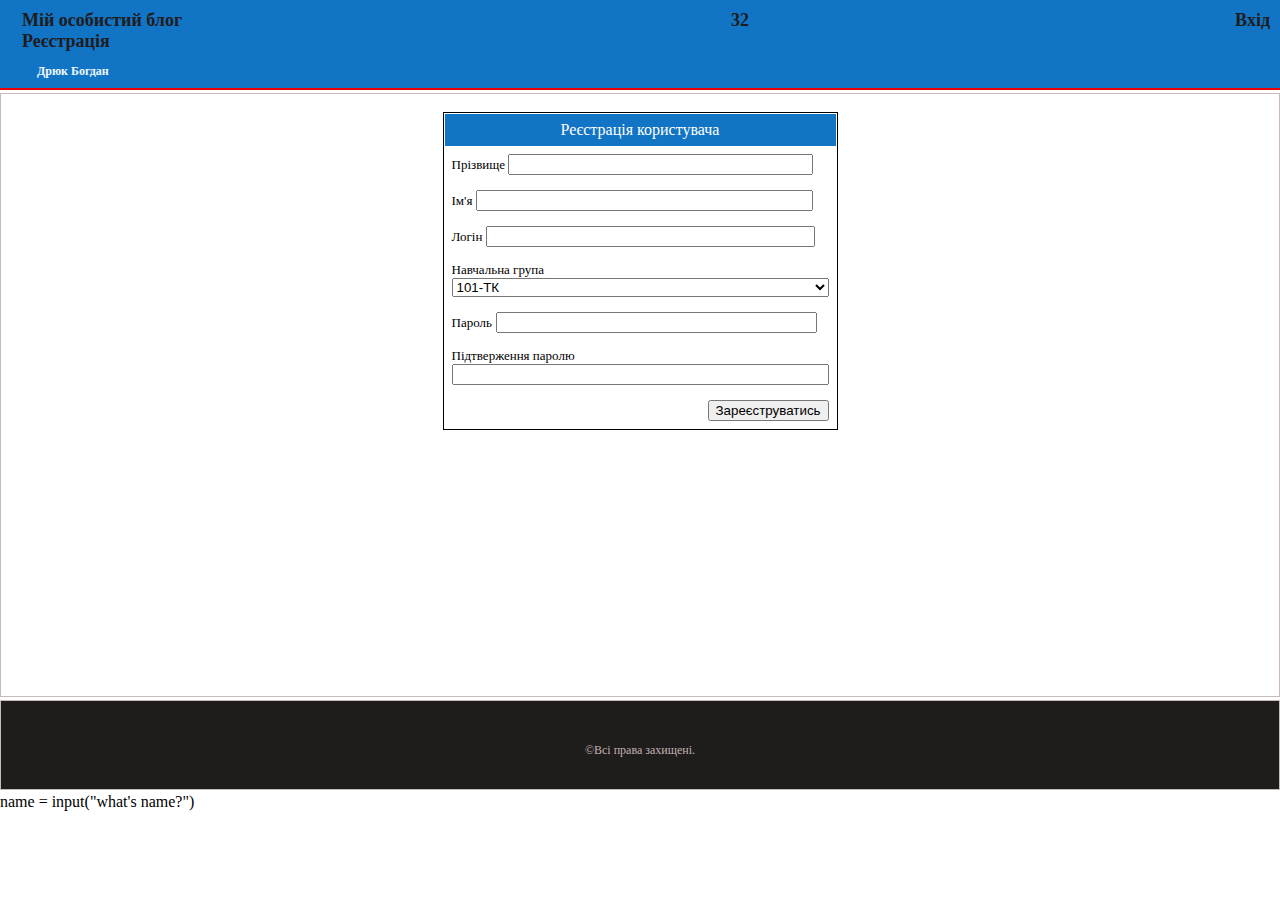
<file: index.html>
name = input("what's name?")
<!DOCTYPE html>
<html lang="en">
<head>
    <meta charset="UTF-8">
    <meta name="viewport" content="width=device-width, initial-scale=1.0">
    <title>12 Лабораторна робота </title>
    <style>
     .grid-container {
        display: grid;
        position: absolute;
        height:100%;
        width:100%;
        gap: 3px;
        margin:0;
        padding:0;
        grid-template-areas:
        "HEADER HEADER HEADER HEADER"
        "MAIN MAIN MAIN MAIN"
        "MAIN MAIN MAIN MAIN"
        "MAIN MAIN MAIN MAIN"
        "FOOTER FOOTER FOOTER FOOTER";

        grid-template-rows: 10% auto auto auto 10%;
        grid-template-columns:auto auto auto auto  ;
    }

    #pageHEADER{
        grid-area:HEADER;
        background-color:#1274c5;
        border-bottom: 2.3px solid;
        border-color: #ec0000;
    }

    #pageMAIN{
        grid-area:MAIN;
        background-color:#ffffff;
        border: 1px solid #c9bbbb;
    }

    #pageFOOTER{
        grid-area:FOOTER;
        background-color:#1f1c1c;
        border: 1px solid #c9bbbb;
    }

    h1{color:#1f1c1c; margin-top: 10px; font-weight: bold; font-size:
18px; padding-left :22px;text-align:left;}
h2{color: aliceblue;font-size: 12px;text-align: left; padding-left: 37px; }
h3{color: #c2b2b2; font-size: 12px; text-align: center; font-weight: normal;padding-top: 30px;}
p{color: #1f1c1c; font-size: 11px; text-align: left;}

table{background: #ffffff; width: 21%; border:1px solid black;}
td{border: 0px; }
select{width: 100%;}
</style>
</head>
<body class="grid-container">
   
<header id="pageHEADER" >
<h1>Мій особистий блог &nbsp;&nbsp;&nbsp;&nbsp;&nbsp;&nbsp;&nbsp;&nbsp;&nbsp;&nbsp;&nbsp;&nbsp;&nbsp;&nbsp;&nbsp;&nbsp;&nbsp;&nbsp;&nbsp;&nbsp;&nbsp;&nbsp;&nbsp;&nbsp;&nbsp;&nbsp;&nbsp;&nbsp;&nbsp;&nbsp;&nbsp;&nbsp;&nbsp;&nbsp;&nbsp;&nbsp;&nbsp;&nbsp;&nbsp;&nbsp;&nbsp;&nbsp;&nbsp;&nbsp;&nbsp;&nbsp;&nbsp;&nbsp;&nbsp;&nbsp;&nbsp;&nbsp;&nbsp;&nbsp;&nbsp;&nbsp;&nbsp;&nbsp;&nbsp;&nbsp;&nbsp;&nbsp;&nbsp;&nbsp;&nbsp;&nbsp;&nbsp;&nbsp;&nbsp;&nbsp;&nbsp;&nbsp;&nbsp;&nbsp;&nbsp;&nbsp;&nbsp;&nbsp;&nbsp;&nbsp;&nbsp;&nbsp;&nbsp;&nbsp;&nbsp;&nbsp;&nbsp;&nbsp;&nbsp;&nbsp;&nbsp;&nbsp;&nbsp;&nbsp;&nbsp;&nbsp;&nbsp;&nbsp;&nbsp;&nbsp;&nbsp;&nbsp;&nbsp;&nbsp;&nbsp;&nbsp;&nbsp;&nbsp;&nbsp;&nbsp;&nbsp;&nbsp;&nbsp;&nbsp;&nbsp;&nbsp;&nbsp;&nbsp;&nbsp;&nbsp; 32&nbsp;&nbsp;&nbsp;&nbsp;&nbsp;&nbsp;&nbsp;&nbsp;&nbsp;&nbsp;&nbsp;&nbsp;&nbsp;&nbsp;&nbsp;&nbsp;&nbsp;&nbsp;&nbsp;&nbsp;&nbsp;&nbsp;&nbsp;&nbsp;&nbsp;&nbsp;&nbsp;&nbsp;&nbsp;&nbsp;&nbsp;&nbsp;&nbsp;&nbsp;&nbsp;&nbsp;&nbsp;&nbsp;&nbsp;&nbsp;&nbsp;&nbsp;&nbsp;&nbsp;&nbsp;&nbsp;&nbsp;&nbsp;&nbsp;&nbsp;&nbsp;&nbsp;&nbsp;&nbsp;&nbsp;&nbsp;&nbsp;&nbsp;&nbsp;&nbsp;&nbsp;&nbsp;&nbsp;&nbsp;&nbsp;&nbsp;&nbsp;&nbsp;&nbsp;&nbsp;&nbsp;&nbsp;&nbsp;&nbsp;&nbsp;&nbsp;&nbsp;&nbsp;&nbsp;&nbsp;&nbsp;&nbsp;&nbsp;&nbsp;&nbsp;&nbsp;&nbsp;&nbsp;&nbsp;&nbsp;&nbsp;&nbsp;&nbsp;&nbsp;&nbsp;&nbsp;&nbsp;&nbsp;&nbsp;&nbsp;&nbsp;&nbsp;&nbsp;&nbsp;&nbsp;&nbsp;&nbsp;&nbsp;Вхід Реєстрація</h1> 
<h2>Дрюк Богдан</h2>
</header>

<main id = "pageMAIN">
    
<table align="center"  cellpadding="7" cellspacing="1">
<br>
<tr  align="center" bgcolor="#1274c5">
<td><font size="3" font-weight="bold"  color="white">Реєстрація користувача</font></td>
</tr>

<tr>
<td> <font size="2">Прізвище </font> <input name="Surname" type="text" maxlength="40" size="35%" value=""> </td>
</tr>
       
<tr> 
<td> <font size="2">Ім'я</font> <input name="Name" type="text" maxlength="40" size="39,6%" value=""></td>
</tr>
        
<tr> 
<td> <font size="2">Логін </font> <input name="Login" type="text" maxlength="40" size="38" value=""></td>
</tr>

<tr> 
<td> <font size="2"> Навчальна група</font>
<select>
<option value="1">101-ТК</option> 
<option value="2">102-ТК</option>
<option value="3">103-ТК</option> 
</select> </td>
</tr>

<tr> 
<td><font size="2">Пароль</font> <input name="Password" type="text" maxlength="40" size="37" value=""></td>
</tr>

<tr> 
<td> <font size="2">Підтверження паролю</font> <input name="PasswordConfirm" type="text" maxlength="40" size="44" value=""> </td>
</tr>

<tr> 
<td  align="right"> <input type="submit" value="Зареєструватись"></td>
</tr>

</table>
</main>

<footer id = "pageFOOTER">  
    <h3>©Всі права захищені.</h3>  
</footer>

</body>
</html>
</file>
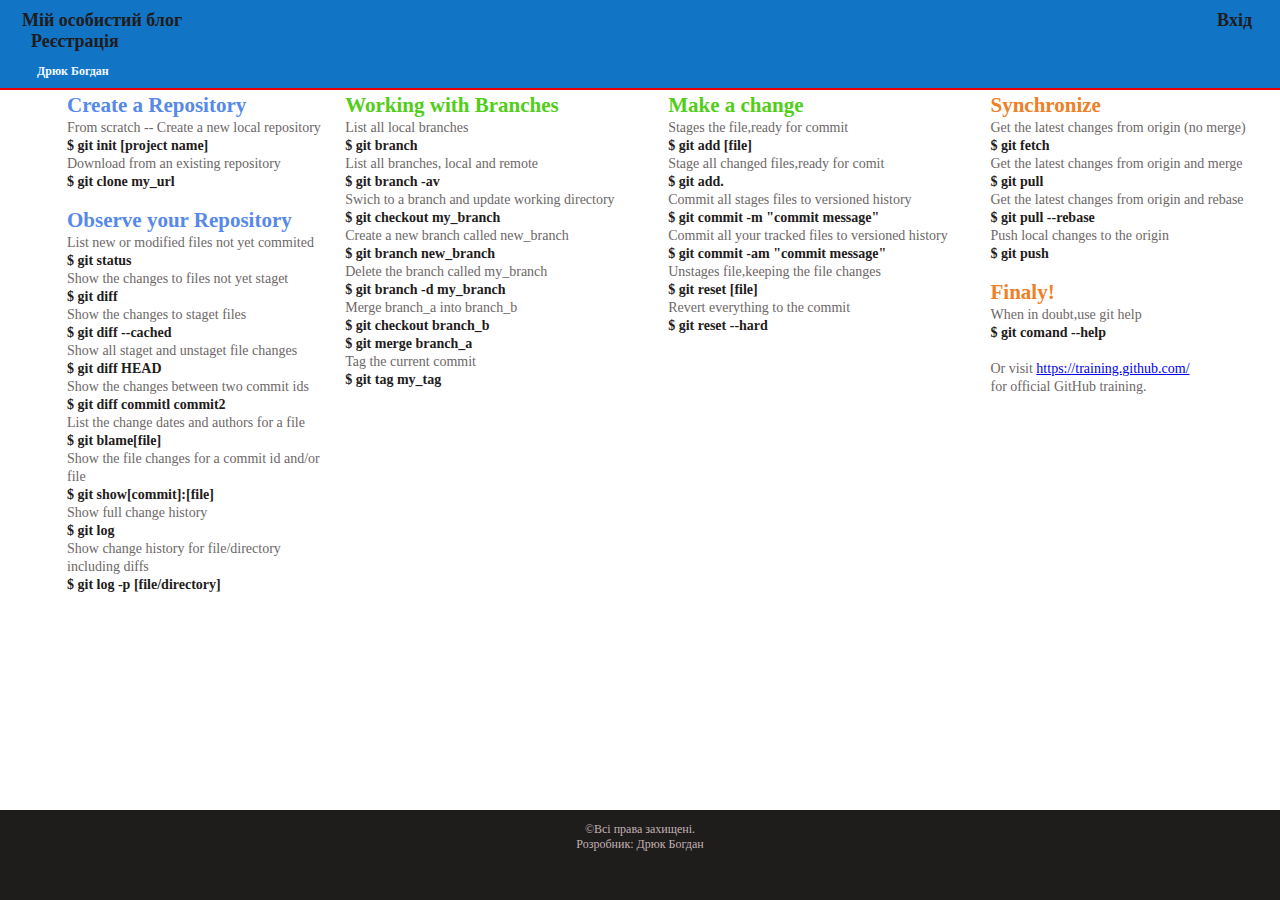
<file: 1index.html>
<!DOCTYPE html>
<html lang="en">
<head>
    <meta charset="UTF-8">
    <meta http-equiv="X-UA-Compatible" content="IE=edge">
    <meta name="viewport" content="width=, initial-scale=1.0">
    <link rel="stylesheet" type="text/css" href="styles.css">
    <title>12lab</title>
</head>

<body class="grid-container">
<and id="pageAND">
</and>

<header id="pageHEADER" >
<h1>Мій особистий блог &nbsp;&nbsp;&nbsp;&nbsp;&nbsp;&nbsp;&nbsp;&nbsp;&nbsp;&nbsp;&nbsp;&nbsp;&nbsp;&nbsp;&nbsp;&nbsp;&nbsp;&nbsp;&nbsp;&nbsp;&nbsp;&nbsp;&nbsp;&nbsp;&nbsp;&nbsp;&nbsp;&nbsp;&nbsp;&nbsp;&nbsp;&nbsp;&nbsp;&nbsp;&nbsp;&nbsp;&nbsp;&nbsp;&nbsp;&nbsp;&nbsp;&nbsp;&nbsp;&nbsp;&nbsp;&nbsp;&nbsp;&nbsp;&nbsp;&nbsp;&nbsp;&nbsp;&nbsp;&nbsp;&nbsp;&nbsp;&nbsp;&nbsp;&nbsp;&nbsp;&nbsp;&nbsp;&nbsp;&nbsp;&nbsp;&nbsp;&nbsp;&nbsp;&nbsp;&nbsp;&nbsp;&nbsp;&nbsp;&nbsp;&nbsp;&nbsp;&nbsp;&nbsp;&nbsp;&nbsp;&nbsp;&nbsp;&nbsp;&nbsp;&nbsp;&nbsp;&nbsp;&nbsp;&nbsp;&nbsp;&nbsp;&nbsp;&nbsp;&nbsp;&nbsp;&nbsp;&nbsp;&nbsp;&nbsp;&nbsp;&nbsp;&nbsp;&nbsp;&nbsp;&nbsp;&nbsp;&nbsp;&nbsp;&nbsp;&nbsp;&nbsp;&nbsp;&nbsp;&nbsp;&nbsp;&nbsp;&nbsp;&nbsp;&nbsp;&nbsp;&nbsp;&nbsp;&nbsp;&nbsp;&nbsp;&nbsp;&nbsp;&nbsp;&nbsp;&nbsp;&nbsp;&nbsp;&nbsp;&nbsp;&nbsp;&nbsp;&nbsp;&nbsp;&nbsp;&nbsp;&nbsp;&nbsp;&nbsp;&nbsp;&nbsp;&nbsp;&nbsp;&nbsp;&nbsp;&nbsp;&nbsp;&nbsp;&nbsp;&nbsp;&nbsp;&nbsp;&nbsp;&nbsp;&nbsp;&nbsp;&nbsp;&nbsp;&nbsp;&nbsp;&nbsp;&nbsp;&nbsp;&nbsp;&nbsp;&nbsp;&nbsp;&nbsp;&nbsp;&nbsp;&nbsp;&nbsp;&nbsp;&nbsp;&nbsp;&nbsp;&nbsp;&nbsp;&nbsp;&nbsp;&nbsp;&nbsp;&nbsp;&nbsp;&nbsp;&nbsp;&nbsp;&nbsp;&nbsp;&nbsp;&nbsp;&nbsp;&nbsp;&nbsp;&nbsp;&nbsp;&nbsp;&nbsp;&nbsp;&nbsp;&nbsp;&nbsp;&nbsp;&nbsp;&nbsp;&nbsp;&nbsp;&nbsp;&nbsp;&nbsp;&nbsp;&nbsp;&nbsp;&nbsp;&nbsp;&nbsp;&nbsp;&nbsp;&nbsp;&nbsp;&nbsp;&nbsp;&nbsp;&nbsp;&nbsp;Вхід &nbsp;&nbsp;Реєстрація</h1> 
<h2>Дрюк Богдан</h2>
</header>

<footer id = "pageFOOTER">  
<h3>©Всі права захищені. <br>
Розробник: Дрюк Богдан</h3>  
</footer>

<main id = "pageMAIN">
<main-p>Create a Repository </main-p><br>
<back-p>From scratch -- Create a new local repository</back-p><br>
<bold-p>$ git init [project name]</bold-p>
<br>
<back-p>Download from an existing repository</back-p><br>
<bold-p>$ git clone my_url</bold-p>
<br><br>
<main-p>Observe your Repository</main-p><br>
<back-p>List new or modified files not yet commited</back-p><br>
<bold-p>$ git status</bold-p><br>
<back-p>Show the changes to files not yet staget</back-p><br>
<bold-p>$ git diff</bold-p><br>
<back-p>Show the changes to staget files</back-p><br>
<bold-p>$ git diff --cached</bold-p><br>
<back-p>Show all staget and unstaget file changes</back-p><br>
<bold-p>$ git diff HEAD</bold-p><br>
<back-p>Show the changes between two commit ids</back-p><br>
<bold-p>$ git diff commitl commit2</bold-p><br>
<back-p>List the change dates and authors for a file</back-p><br>
<bold-p>$ git blame[file]</bold-p><br>
<back-p>Show the file changes for a commit id and/or file</back-p><br>
<bold-p>$ git show[commit]:[file]</bold-p><br>
<back-p>Show full change history</back-p><br>
<bold-p>$ git log</bold-p><br>
<back-p>Show change history for file/directory including diffs</back-p><br>
<bold-p>$ git log -p [file/directory]</bold-p><br>
</main>

<add id="pageADD">
<main-g>Working with Branches</main-g><br>
<back-h>List all local branches</back-h><br>
<bold-h>$ git branch</bold-h><br>
<back-h>List all branches, local and remote</back-h><br>
<bold-h>$ git branch -av</bold-h><br>
<back-h>Swich to a branch and update working directory</back-h><br>
<bold-h>$ git checkout my_branch</bold-h><br>
<back-h>Create a new branch called new_branch</back-h><br>
<bold-h>$ git branch new_branch</bold-h><br>
<back-h>Delete the branch called my_branch</back-h><br>
<bold-h>$ git branch -d my_branch</bold-h><br>
<back-h>Merge branch_a into branch_b</back-h><br>
<bold-h>$ git checkout branch_b</bold-h><br>
<bold-h>$ git merge branch_a</bold-h><br>
<back-h>Tag the current commit</back-h><br>
<bold-h>$ git tag my_tag</bold-h><br>
</add>

<nav id ="pageNAV">
<main-g>Make a change</main-g><br>
<back-h>Stages the file,ready for commit</back-h><br>
<bold-h>$ git add [file]</bold-h><br>
<back-h>Stage all changed files,ready for comit</back-h><br>
<bold-h>$ git add.</bold-h><br>
<back-h>Commit all stages files to versioned history</back-h><br>
<bold-h>$ git commit -m "commit message"</bold-h><br>
<back-h>Commit all your tracked files to versioned history</back-h><br>
<bold-h>$ git commit -am "commit message"</bold-h><br>
<back-h>Unstages file,keeping the file changes</back-h><br>
<bold-h>$ git reset [file]</bold-h><br>
<back-h>Revert everything to the commit</back-h><br>
<bold-h>$ git reset --hard</bold-h><br>
</nav>

<article id="pageARTICLE">
<main-or>Synchronize</main-or><br>
<back-h>Get the latest changes from origin (no merge)</back-h><br>
<bold-h>$ git fetch</bold-h><br>
<back-h>Get the latest changes from origin and merge</back-h><br>
<bold-h>$ git pull</bold-h><br>
<back-h>Get the latest changes from origin and rebase</back-h><br>
<bold-h>$ git pull --rebase</bold-h><br>
<back-h>Push local changes to the origin</back-h><br>
<bold-h>$ git push</bold-h><br>
<br>
<main-or>Finaly!</main-or><br>
<back-h>When in doubt,use git help</back-h><br>
<bold-h>$ git comand --help</bold-h><br>
<br>
<back-h>Or visit <a href="https://training.github.com/">https://training.github.com/</a></back-h>
<br><back-h>for official GitHub training.</back-h>
</article>

</body>
</html>
</file>
<file: styles.css>
.grid-container {
display: grid;

position: absolute;
height:100%;
width:100%;
gap: 3px;
margin:0;
padding:auto;
}
/*grid*/
body {
grid-template-areas:
"HEADER HEADER HEADER HEADER HEADER"
"AND MAIN ADD NAV ARTICLE"
"AND MAIN ADD NAV ARTICLE"
"AND MAIN ADD NAV ARTICLE"
"FOOTER FOOTER FOOTER FOOTER FOOTER";

grid-template-rows: 10% auto auto auto 10%;
grid-template-columns:5% 20% 25% 25% ;
}

#pageHEADER{
    grid-area:HEADER;
    background-color:#1274c5;
    border-bottom: 2px solid;
    border-color: #ec0000;
    }

    #pageMAIN{
        grid-area:MAIN;
        border-Style: 1px solid;
        border-color: #c9bbbb;
        }

        #pageFOOTER{
            grid-area:FOOTER;
            background-color:#1f1c1c;
            border-Style: 1px solid;
            border-color: #c9bbbb;
            }

            #pageNAV{
            grid-area:NAV;
            border-Style: 1px solid;
            border-color: #c9bbbb;
            }

            #pageARTICLE{
            grid-area:ARTICLE;
            border-Style: 1px solid;
            border-color: #c9bbbb;
            }

            #pageADD{
            grid-area:ADD;
            border-Style: 1px solid;
            border-color: #c9bbbb;
            }

            #pageAND{
            grid-area:AND;
            border-Style: 1px solid;
            border-color: #c9bbbb;
            }



h1{color:#1f1c1c; margin-top: 10px; font-weight: bold; font-size: 18px; padding-left :22px;text-align:left;}
h2{color: aliceblue;font-size: 12px;text-align: left; padding-left: 37px; }
h3{color: #c2b2b2; font-size: 12px; text-align: center; font-weight: normal;}
main-p{color: #5689e9; font-size: 21px; font-weight: bold;}
main-g{color: #51ce17; font-size: 21px; font-weight: bold;padding-left: 6%;}
main-or{color: #ee8027; font-size: 21px; font-weight: bold;padding-left: 6%;}
back-p{color: #6d6767; font-weight: normal; font-size: 14px;text-align: right;}
bold-p{color: #1f1c1c; font-weight: bold; font-size: 14px;text-align: right;}
back-h{color: #6d6767; font-weight: normal; font-size: 14px;text-align: right;padding-left: 6%;}
bold-h{color: #1f1c1c; font-weight: bold; font-size: 14px;text-align: right;padding-left: 6%;}
</file>
